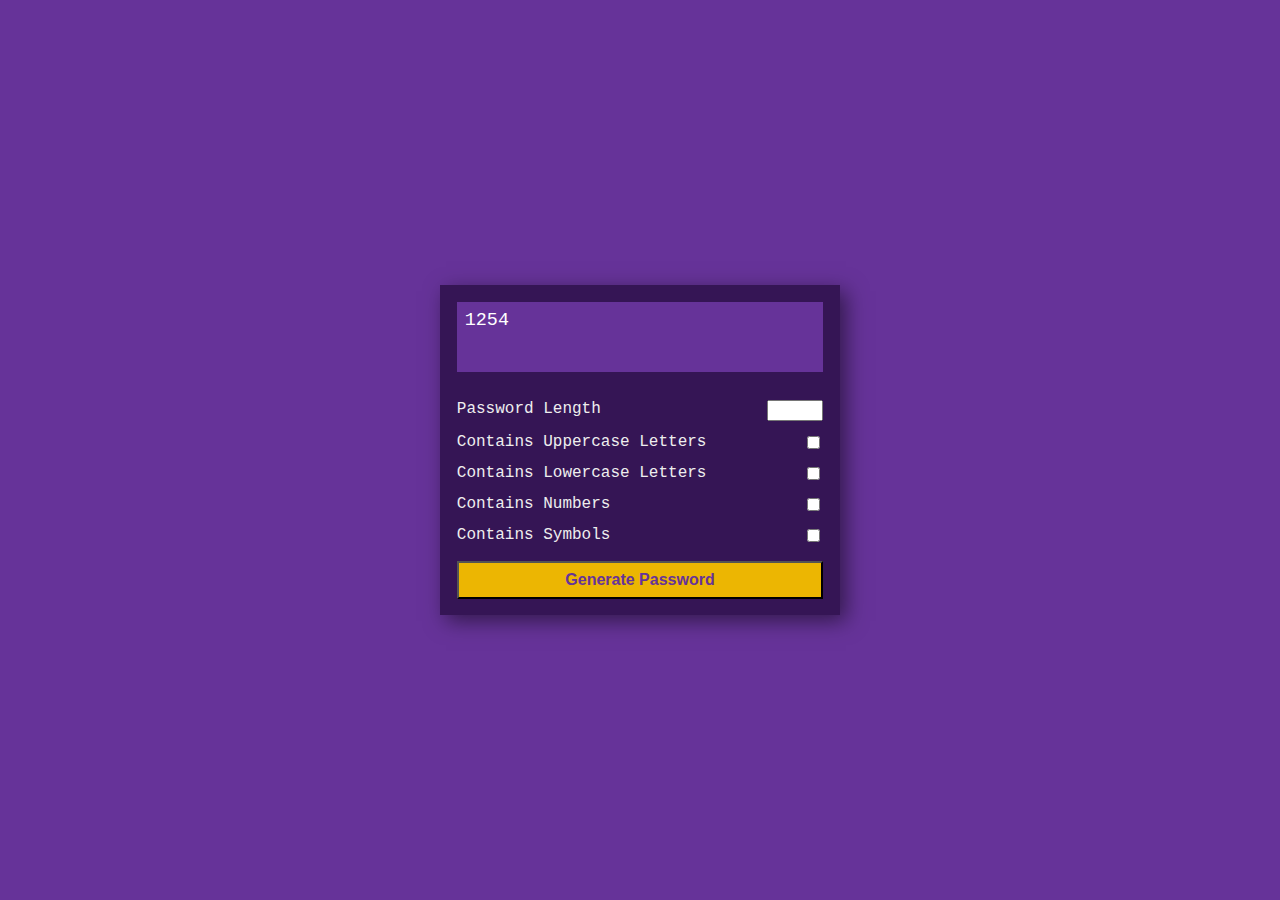
<file: index.html>
<!DOCTYPE html>
<html lang="en">
<head>
    <meta charset="UTF-8">
    <meta http-equiv="X-UA-Compatible" content="IE=edge">
    <meta name="viewport" content="width=device-width, initial-scale=1.0">
    <title>Password Generator</title>
    <link rel="stylesheet" href="style.css">
    <script src="index.js" defer></script>
    
</head>
<body>
    <div class="pw-container">
        <div class="pw-header">
            <div class="pw">
                <span id="pw">1254</span>
                <button id="copy">Copy to Clipboard</button>
            </div>
            
        </div>
            <div class="pw-body">
                <div class="form-control">
                    <label for="length">Password Length</label>
                    <input id ="length"
                     type="number" min="4" max="10">
                </div>
                <div class="form-control">
                    <label for="upper">Contains Uppercase Letters</label>
                    <input id ="upper"
                     type="checkbox">
                </div>
                <div class="form-control">
                    <label for="Lower">Contains Lowercase Letters</label>
                    <input id ="lower"
                    type="checkbox">
                </div>
                <div class="form-control">
                    <label for="Number">Contains Numbers</label>
                    <input id ="number"
                    type="checkbox">
                </div>
                <div class="form-control">
                    <label for="symbol">Contains Symbols</label>
                    <input id ="symbol"
                    type="checkbox">
                </div> 
                <button class="generate" id="generate">
                    Generate Password
                </button>   
            </div>
        </div>
</body>
</html>
</file>
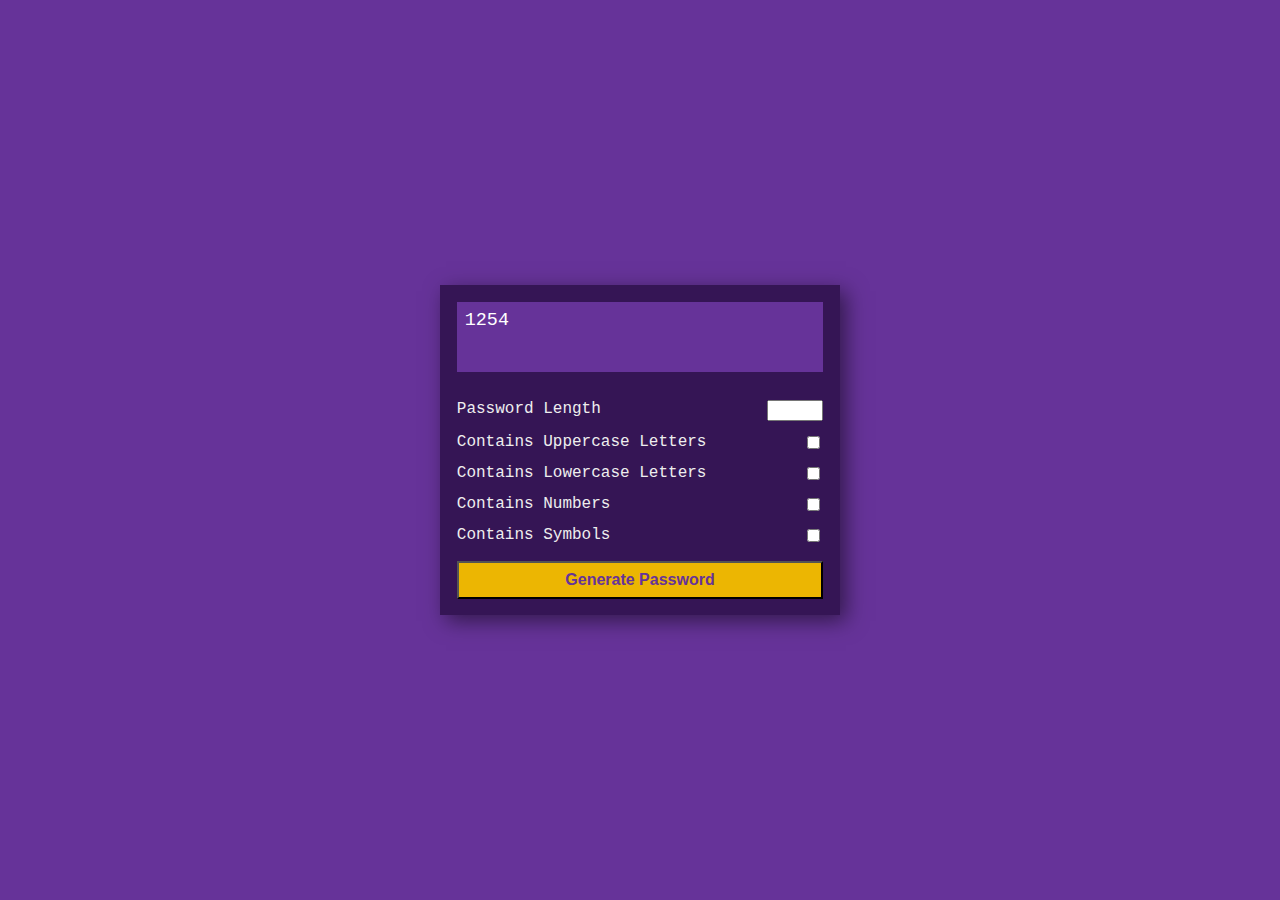
<file: website.html>
<!DOCTYPE html>
<html lang="en">
<head>
    <meta charset="UTF-8">
    <meta http-equiv="X-UA-Compatible" content="IE=edge">
    <meta name="viewport" content="width=device-width, initial-scale=1.0">
    <title>Password Generator</title>
    <link rel="stylesheet" href="style.css">
    <script src="index.js" defer></script>
    
</head>
<body>
    <div class="pw-container">
        <div class="pw-header">
            <div class="pw">
                <span id="pw">1254</span>
                <button id="copy">Copy to Clipboard</button>
            </div>
            
        </div>
            <div class="pw-body">
                <div class="form-control">
                    <label for="length">Password Length</label>
                    <input id ="length"
                     type="number" min="4" max="10">
                </div>
                <div class="form-control">
                    <label for="upper">Contains Uppercase Letters</label>
                    <input id ="upper"
                     type="checkbox">
                </div>
                <div class="form-control">
                    <label for="Lower">Contains Lowercase Letters</label>
                    <input id ="lower"
                    type="checkbox">
                </div>
                <div class="form-control">
                    <label for="Number">Contains Numbers</label>
                    <input id ="number"
                    type="checkbox">
                </div>
                <div class="form-control">
                    <label for="symbol">Contains Symbols</label>
                    <input id ="symbol"
                    type="checkbox">
                </div> 
                <button class="generate" id="generate">
                    Generate Password
                </button>   
            </div>
        </div>
</body>
</html>
</file>
<file: style.css>
* {
    box-sizing: border-box;
}
body
{
    background-color: rebeccapurple;
    color: white;
    font-family:'Courier New', Courier, monospace;
    margin:0;
    display:flex;
    align-items: center;
    justify-content: center;
    min-height: 100vh;

}
.pw-container
{
    background-color: rgb(53, 21, 85);
    width: 400px;
    padding: 0.05rem;
    box-shadow: 6px 6px 20px rgb(0,0,0,0.5);
    

}
.pw-header
{
    padding: 1rem;

}
.pw
{
    width: 100%;
    background-color: rebeccapurple;
    height: 70px;
    align-items: center;
    position: relative;
    font-size: 1.15rem;
    padding: 0.5rem;

}
.pw button
{
    position: absolute;
    background-color: #ffd524;
    border:none;
    color:rebeccapurple;
    bottom: 0;
    right: 0;
    
    padding: 0.25rem ;
    opacity: 0;
    transform: translate(0,20%);
    transition: 0.2s ease;
    cursor: pointer;

}
.pw:hover button
{
    opacity: 1;
    
}
.pw-body
{
    padding: 0rem 1rem 1rem;
}
.form-control {
    color: #eee;
    display: flex;
    justify-content: space-between;
    margin: 0.75rem 0;
}
.generate
{
    background-color: #ecb602;
    color: rebeccapurple;
    display: block;
    width: 100%;
    padding:0.5rem;
    font-size: medium;
    font-weight: bold;
    cursor: pointer ;
    margin-top:1rem;

}
</file>
